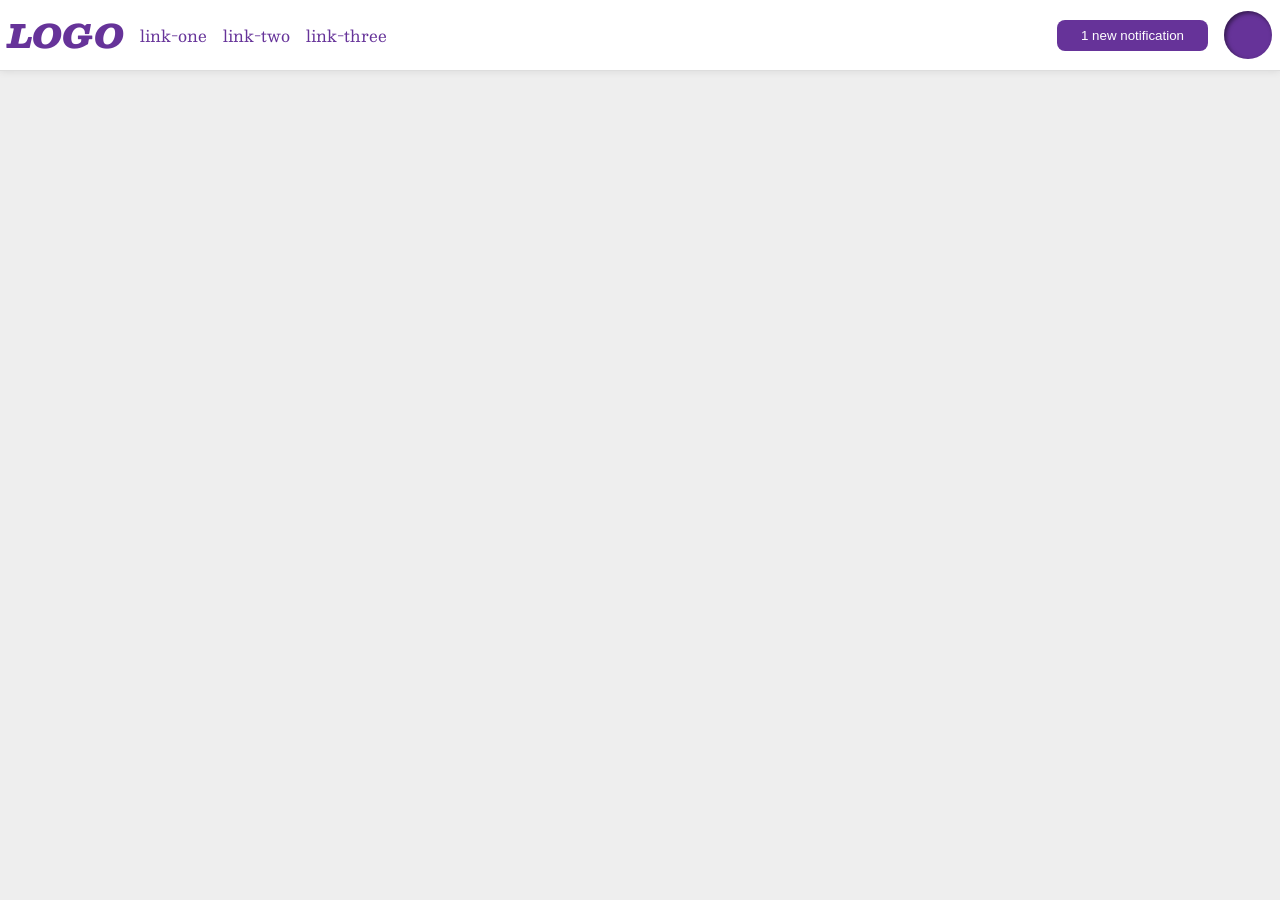
<file: foundations/flex/03-flex-header-2/index.html>
<!DOCTYPE html>
<html lang="en">
  <head>
    <meta charset="UTF-8">
    <meta http-equiv="X-UA-Compatible" content="IE=edge">
    <meta name="viewport" content="width=device-width, initial-scale=1.0">
    <title>Flex Header 2</title>
    <link rel="stylesheet" href="style.css">
  </head>
  <body>
    <div class="header">
      <div class="left-item">  
        <div class="logo">
          LOGO
        </div>
        <ul class="links">
          <li><a href="https://google.com">link-one</a></li>
          <li><a href="https://google.com">link-two</a></li>
          <li><a href="https://google.com">link-three</a></li>
        </ul>
      </div>
      <div class="right-item">
        <button class="notifications">
          1 new notification
        </button>
        <div class="profile-image"></div>
      </div>
    </div>
  </body>
</html>
</file>
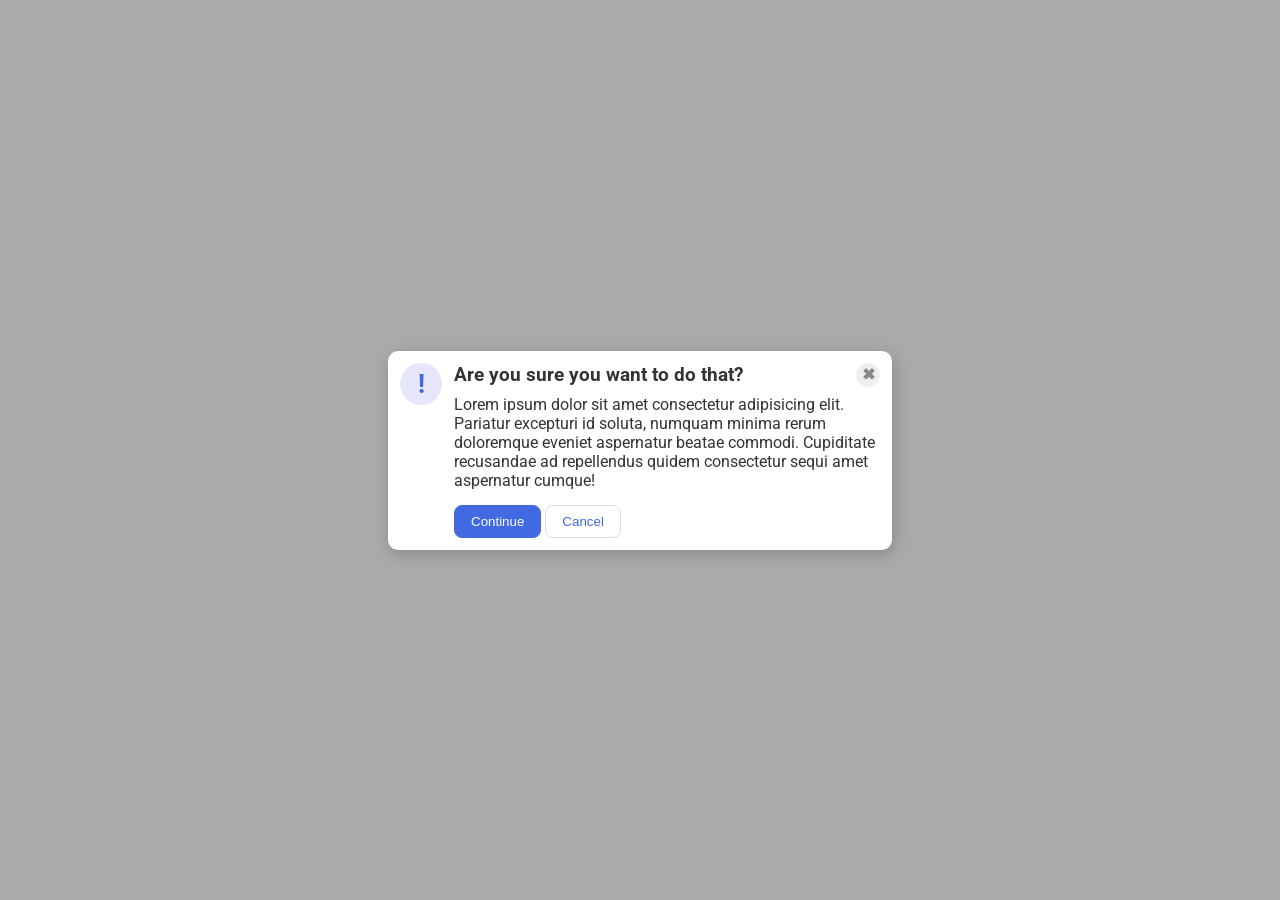
<file: foundations/flex/05-flex-modal/index.html>
<!DOCTYPE html>
<html lang="en">
  <head>
    <meta charset="UTF-8">
    <meta http-equiv="X-UA-Compatible" content="IE=edge">
    <meta name="viewport" content="width=device-width, initial-scale=1.0">
    <link rel="stylesheet" href="style.css">
    <title>Modal</title>
  </head>
  <body>
    <div class="modal">
      <div class="icon">!</div>

      <div class="content">
        <div class="header">Are you sure you want to do that?
          <button class="close-button">✖</button>
        </div>

        <div class="text">Lorem ipsum dolor sit amet consectetur adipisicing elit. Pariatur excepturi id soluta, numquam minima rerum doloremque eveniet aspernatur beatae commodi. Cupiditate recusandae ad repellendus quidem consectetur sequi amet aspernatur cumque!</div>
        
        <div class="content-buttons">
          <button class="continue">Continue</button>
          <button class="cancel">Cancel</button>
        </div>
      </div>
    </div>
  </body>
</html>
</file>
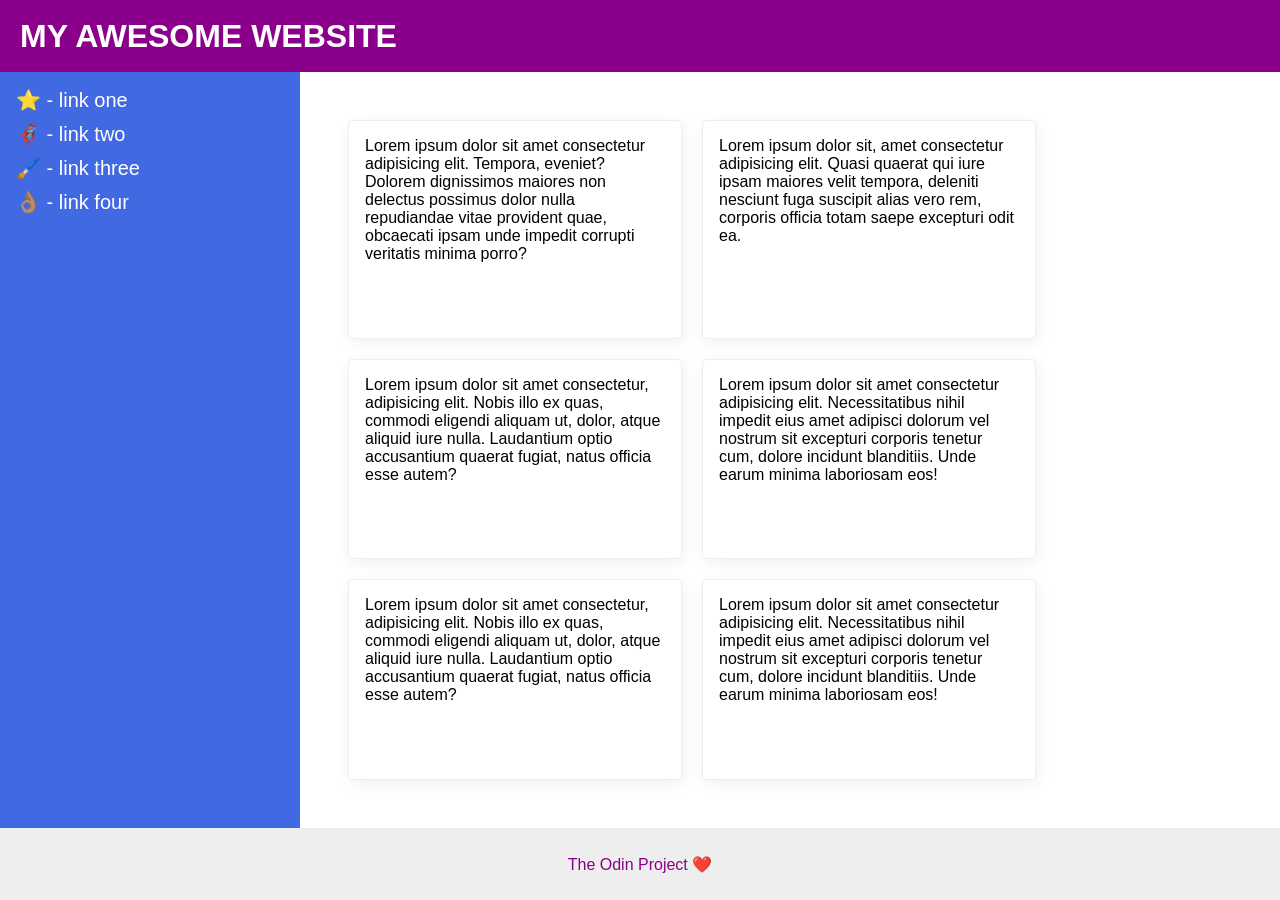
<file: foundations/flex/07-flex-layout-2/index.html>
<!DOCTYPE html>
<html lang="en">
  <head>
    <meta charset="UTF-8">
    <meta http-equiv="X-UA-Compatible" content="IE=edge">
    <meta name="viewport" content="width=device-width, initial-scale=1.0">
    <title>The Holy Grail</title>
    <link rel="stylesheet" href="style.css">
  </head>
  <body>
    <div class="header">
      MY AWESOME WEBSITE
    </div>
    
    <div class="content">
      <div class="sidebar">
        <ul>
          <li><a href="#">⭐ - link one</a></li>
          <li><a href="#">🦸🏽‍♂️ - link two</a></li>
          <li><a href="#">🖌️ - link three</a></li>
          <li><a href="#">👌🏽 - link four</a></li>
        </ul>
      </div>

      <div class="card-holder">
        <div class="card">Lorem ipsum dolor sit amet consectetur adipisicing elit. Tempora, eveniet? Dolorem dignissimos maiores non delectus possimus dolor nulla repudiandae vitae provident quae, obcaecati ipsam unde impedit corrupti veritatis minima porro?</div>
        <div class="card">Lorem ipsum dolor sit, amet consectetur adipisicing elit. Quasi quaerat qui iure ipsam maiores velit tempora, deleniti nesciunt fuga suscipit alias vero rem, corporis officia totam saepe excepturi odit ea.</div>
        <div class="card">Lorem ipsum dolor sit amet consectetur, adipisicing elit. Nobis illo ex quas, commodi eligendi aliquam ut, dolor, atque aliquid iure nulla. Laudantium optio accusantium quaerat fugiat, natus officia esse autem?</div>
        <div class="card">Lorem ipsum dolor sit amet consectetur adipisicing elit. Necessitatibus nihil impedit eius amet adipisci dolorum vel nostrum sit excepturi corporis tenetur cum, dolore incidunt blanditiis. Unde earum minima laboriosam eos!</div>
        <div class="card">Lorem ipsum dolor sit amet consectetur, adipisicing elit. Nobis illo ex quas, commodi eligendi aliquam ut, dolor, atque aliquid iure nulla. Laudantium optio accusantium quaerat fugiat, natus officia esse autem?</div>
        <div class="card">Lorem ipsum dolor sit amet consectetur adipisicing elit. Necessitatibus nihil impedit eius amet adipisci dolorum vel nostrum sit excepturi corporis tenetur cum, dolore incidunt blanditiis. Unde earum minima laboriosam eos!</div>
      </div>
    </div>

    <div class="footer">
      The Odin Project ❤️
    </div>
  </body>
</html>
</file>
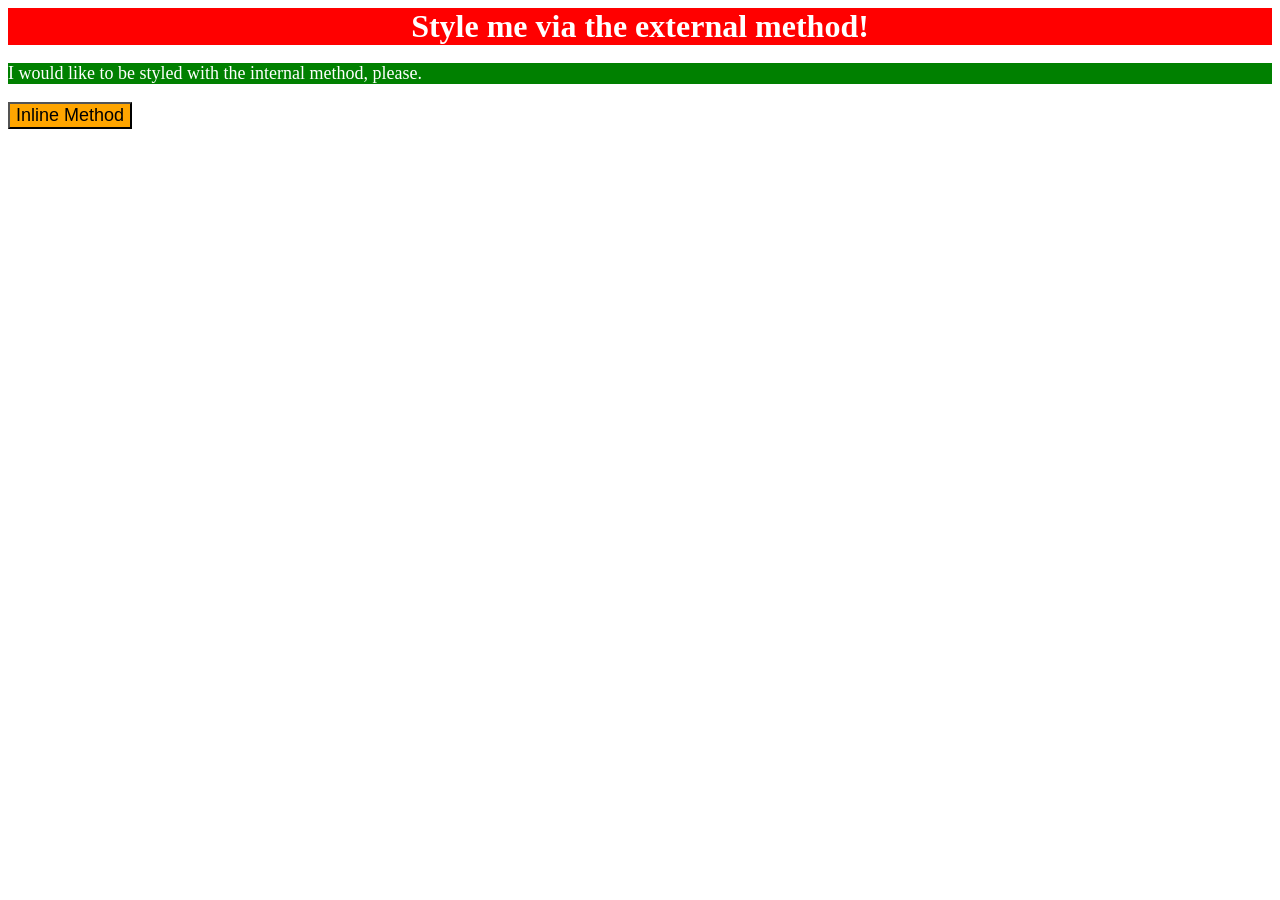
<file: foundations/intro-to-css/01-css-methods/index.html>
<!DOCTYPE html>
<html lang="en">
  <head>
    <meta charset="UTF-8">
    <meta http-equiv="X-UA-Compatible" content="IE=edge">
    <meta name="viewport" content="width=device-width, initial-scale=1.0">
    <title>Methods for Adding CSS</title>
    <link rel="stylesheet" href="styles.css" />

    <style>
      p {
        color: white;
        background-color: green;
        font-size: 18px;
      }
    </style>
  </head>
  <body>
    <div>Style me via the external method!</div>
    <p>I would like to be styled with the internal method, please.</p>
    <button style="background-color: orange; font-size: 18px">Inline Method</button>
  </body>
</html>
</file>
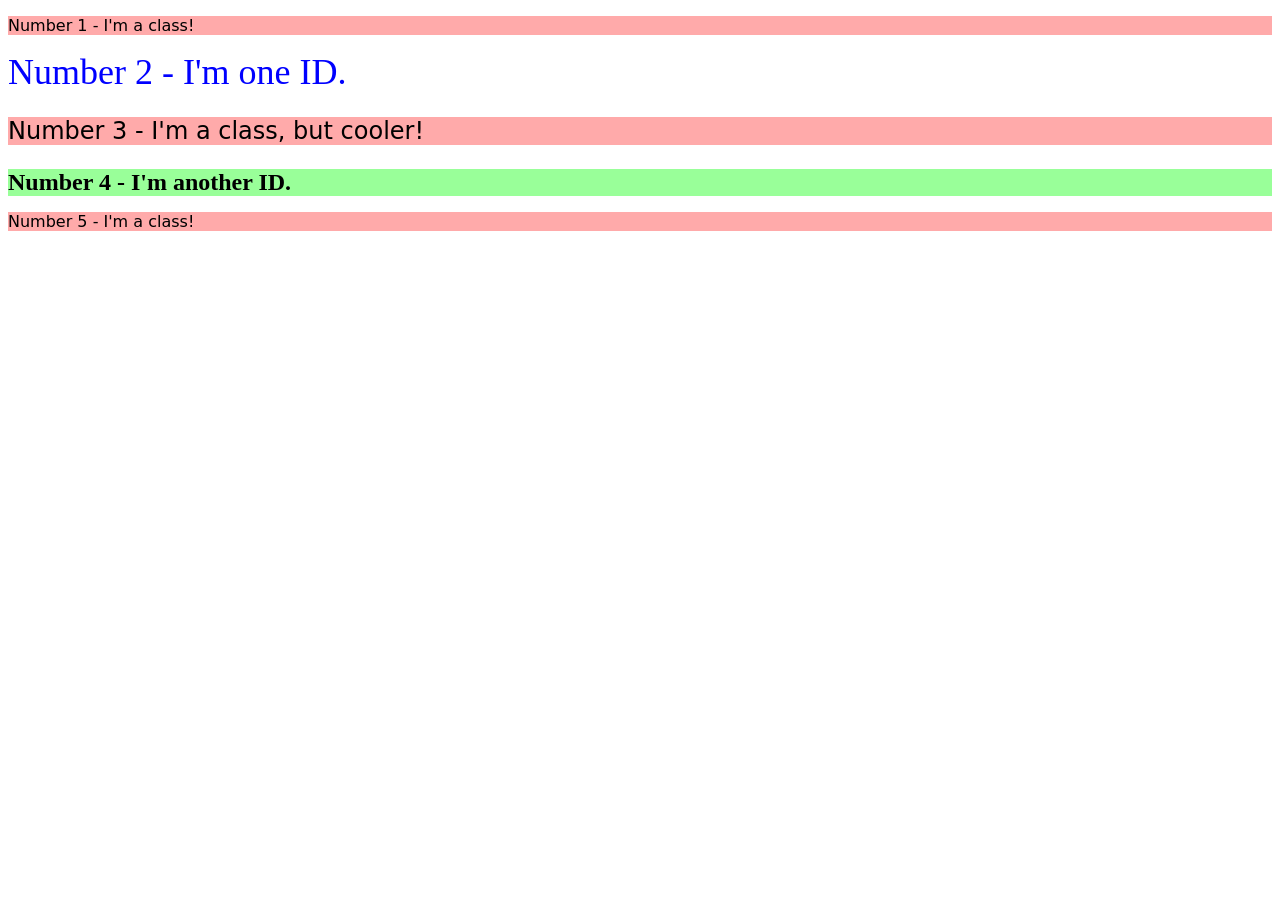
<file: foundations/intro-to-css/02-class-id-selectors/index.html>
<!DOCTYPE html>
<html lang="en">
  <head>
    <meta charset="UTF-8">
    <meta http-equiv="X-UA-Compatible" content="IE=edge">
    <meta name="viewport" content="width=device-width, initial-scale=1.0">
    <title>Class and ID Selectors</title>
    <link rel="stylesheet" href="style.css">
  </head>
  <body>
    <p class="odd" id="one">Number 1 - I'm a class!</p>
    <div class="even" id="two">Number 2 - I'm one ID.</div>
    <p class="odd" id="three">Number 3 - I'm a class, but cooler!</p>
    <div class="even" id="four">Number 4 - I'm another ID.</div>
    <p class="odd" id="five">Number 5 - I'm a class!</p>
  </body>
</html>
</file>
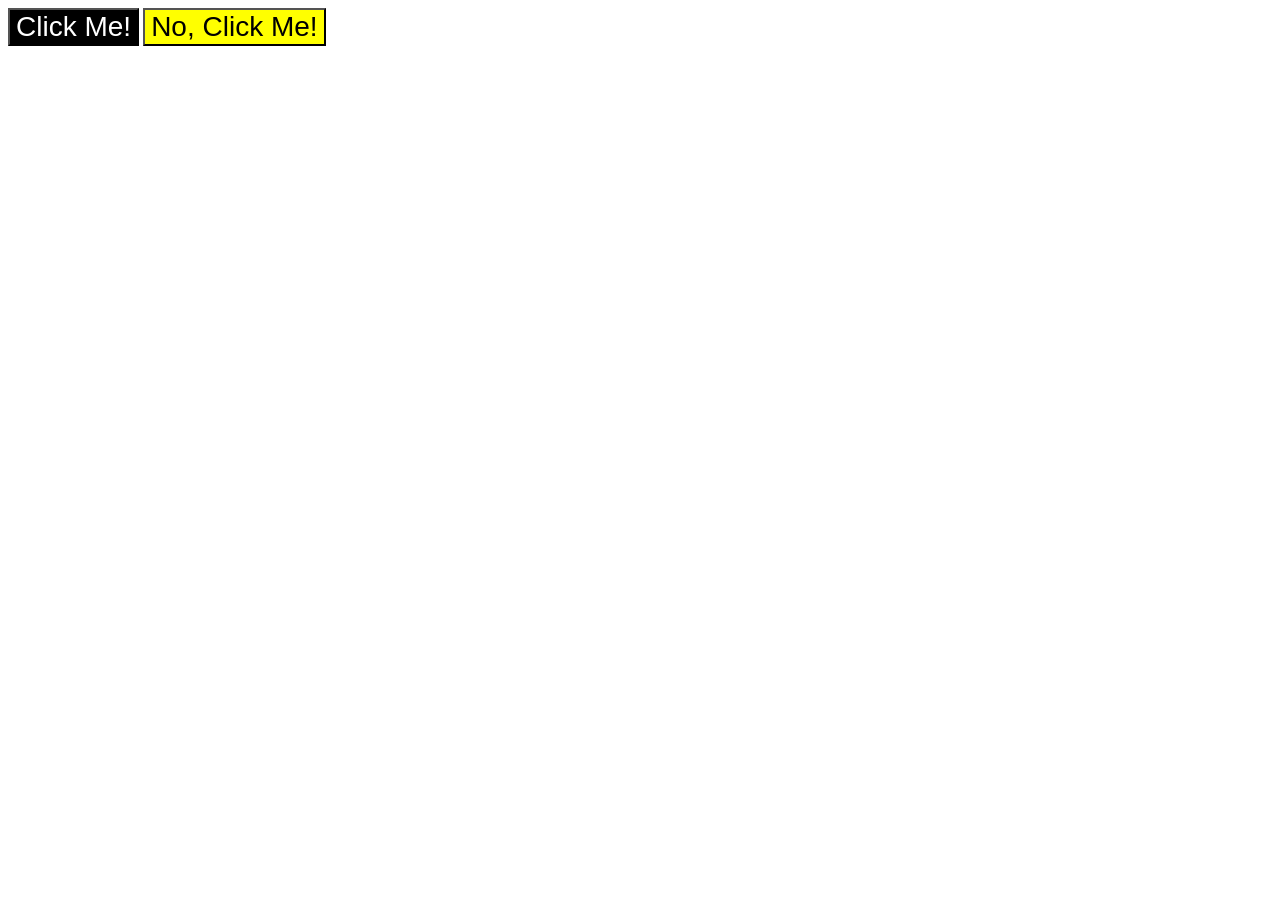
<file: foundations/intro-to-css/03-grouping-selectors/index.html>
<!DOCTYPE html>
<html lang="en">
  <head>
    <meta charset="UTF-8">
    <meta http-equiv="X-UA-Compatible" content="IE=edge">
    <meta name="viewport" content="width=device-width, initial-scale=1.0">
    <title>Grouping Selectors</title>
    <link rel="stylesheet" href="style.css">
  </head>
  <body>
    <button class="click">Click Me!</button>
    <button class="no-click">No, Click Me!</button>
  </body>
</html>
</file>
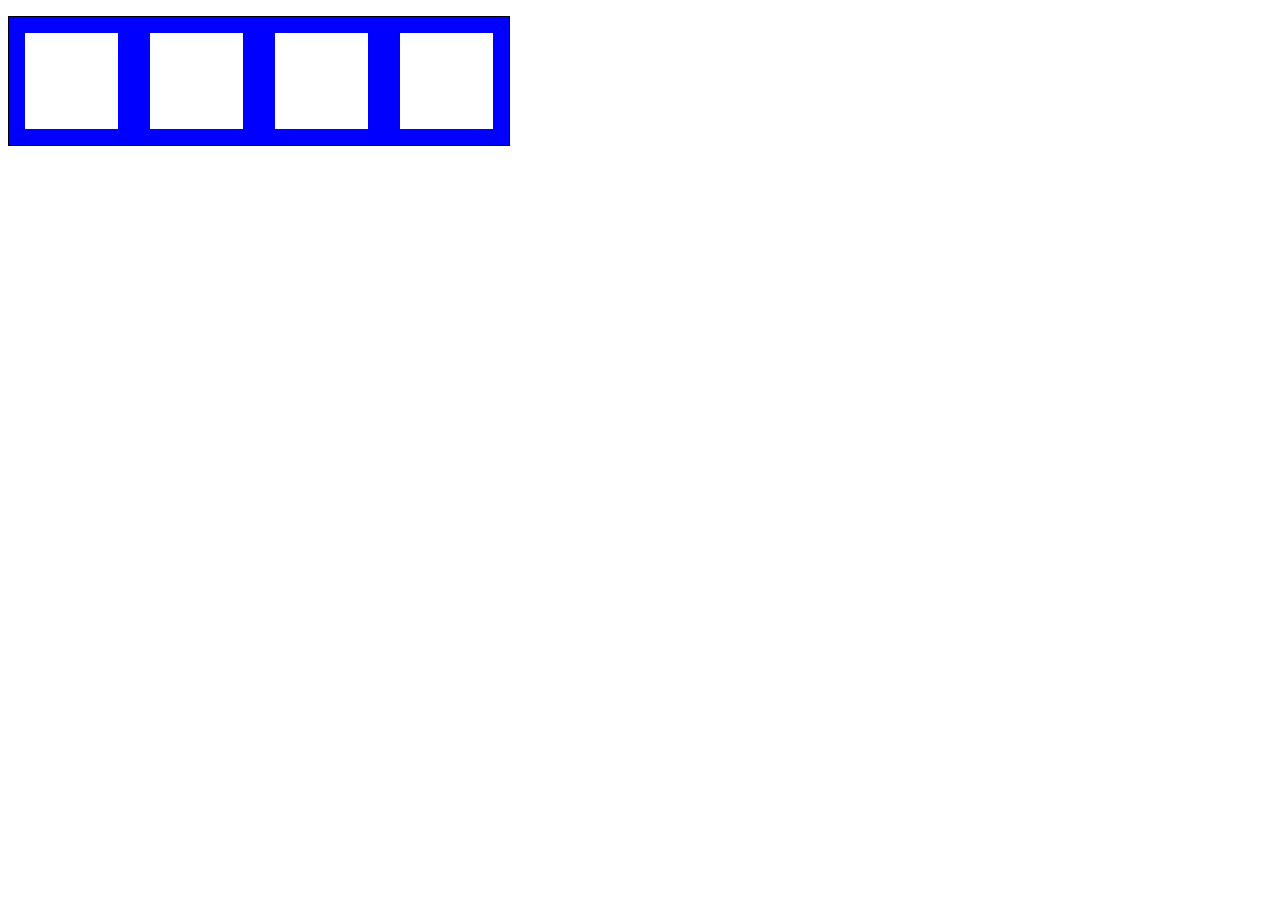
<file: foundations/block-and-inline/02-margin-and-padding-2/test.html>
<!DOCTYPE html>
<title>flexbox | flex: initial</title>
<link rel="author" href="http://opera.com" title="Opera Software">
<link rel="help" href="http://www.w3.org/TR/css-flexbox-1/#flex-common">
<link rel="match" href="flexbox_flex-initial-ref.html">
<style>
div {
	background: blue;
	margin: 1em 0;
	border: 1px solid black;
	height: 8em;
	width: auto;
    max-width: 500px;

	display: flex;
}
span {
	background: white;
	margin: 1em;
	/* width: 50px; */
	display: inline-block;
	flex: 1 0 50px;
}
/* .one {
    flex: auto;
} */
</style>

<div>
	<span class="one"></span>
	<span class="two"></span>
	<span class="three"></span>
	<span class="four"></span>
</div>
</file>
<file: foundations/flex/03-flex-header-2/style.css>
/* this is some magical font-importing.  
you'll learn about it later. */
@import url('https://fonts.googleapis.com/css2?family=Besley:ital,wght@0,400;1,900&display=swap');

body {
  margin: 0;
  background: #eee;
  font-family: Besley, serif;
}

.header {
  background: white;
  border-bottom: 1px solid #ddd;
  box-shadow: 0 0 8px rgba(0,0,0,.1);
  
  display: flex;
  justify-content: space-between;
  align-items: center;
  padding: 8px;
}

.left-item, .right-item {
  display: flex;
  align-items: center;
  gap: 16px;
}

.links {
  display: flex;
  gap: 16px;
  padding: 0;
  margin: 0;
}

.profile-image {
  background: rebeccapurple;
  box-shadow: inset 2px 2px 4px rgba(0,0,0,.5);
  border-radius: 50%;
  width: 48px;
  height: 48px;
}

.logo {
  color: rebeccapurple;
  font-size: 32px;
  font-weight: 900;
  font-style: italic;
}

button {
  border: none;
  border-radius: 8px;
  background: rebeccapurple;
  color: white;
  padding: 8px 24px;
}

a {
  /* this removes the line under our links */
  text-decoration: none;
  color: rebeccapurple;
}

ul {
  list-style-type: none;
}
</file>
<file: foundations/flex/05-flex-modal/style.css>
@import url('https://fonts.googleapis.com/css2?family=Roboto:wght@400;700&display=swap');

html, body {
  height: 100%;
}

body {
  font-family: Roboto, sans-serif;
  margin: 0;
  background: #aaa;
  color: #333;
  /* I'll give you this one for free lol */
  display: flex;
  align-items: center;
  justify-content: center;
}

.modal {
  background: white;
  width: 480px;
  border-radius: 10px;
  box-shadow: 2px 4px 16px rgba(0,0,0,.2);
  
  padding: 12px;
  display: flex;
  gap: 12px
}

.icon {
  color: royalblue;
  font-size: 26px;
  font-weight: 700;
  background: lavender;
  width: 42px;
  height: 42px;
  border-radius: 50%;
  display: flex;
  align-items: center;
  justify-content: center;

  flex: none;
}

.header {
  margin-bottom: 8px;
  display: flex;
  justify-content: space-between;
  font-size: 1.2em;
  font-weight: bolder;
}

.text {
  margin-bottom: 15px;
}

.close-button {
  background: #eee;
  border-radius: 50%;
  color: #888;
  font-weight: 1000;
  font-size: 16px;
  height: 24px;
  width: 24px;
  display: flex;
  align-items: center;
  justify-content: center;
  border: 1px solid #eee;
  padding: 0;

  flex: none;
}

button {
  cursor: pointer;
  padding: 8px 16px;
  border-radius: 8px;
}

button.continue {
  background: royalblue;
  border: 1px solid royalblue;
  color: white;
}

button.cancel {
  background: white;
  border: 1px solid #ddd;
  color: royalblue;
}
</file>
<file: foundations/flex/07-flex-layout-2/style.css>
body {
  font-family: -apple-system, BlinkMacSystemFont, 'Segoe UI', Roboto, Oxygen, Ubuntu, Cantarell, 'Open Sans', 'Helvetica Neue', sans-serif;
  margin: 0;
  min-height: 100vh;

  display: flex;
  flex-direction: column;
}

.header {
  height: 72px;
  background: darkmagenta;
  color: white;

  display: flex;
  align-items: center;
  padding: 0 20px;
  font-size: 32px;
  font-weight: 900;
}

.footer {
  height: 72px;
  background: #eee;
  color: darkmagenta;

  display: flex;
  justify-content: center;
  align-items: center;
  padding: 0 20px;
}

.content {
  flex: 1;
  display: flex;
}

.sidebar {
  width: 300px;
  background: royalblue;
  box-sizing: border-box;

  flex: none;
  padding: 16px;
}

.sidebar ul {
  display: flex;
  flex-direction: column;
  gap: 0.5em;
  padding: 0;
  margin: 0;
  list-style-type: none;
  font-size: 20px;
}

.sidebar a {
  text-decoration: none;
  color: white;
}

.card-holder {
  flex: 1;
  display: flex;
  flex-wrap: wrap;
  gap: 20px;
  padding: 48px;
}

.card {
  border: 1px solid #eee;
  box-shadow: 2px 4px 16px rgba(0,0,0,.06);
  border-radius: 4px;

  width: 300px;
  padding: 16px;
}
</file>
<file: foundations/intro-to-css/01-css-methods/styles.css>
div {
    color: white;
    background-color: red;
    font-size: 32px;
    font-weight: bold;
    text-align: center;
}
</file>
<file: foundations/intro-to-css/02-class-id-selectors/style.css>
/* Add CSS Styling */
.odd {
    background-color: #ff000055;
    font-family: 'Verdana', 'DejaVu Sans', sans-serif;
}

#two {
    color: rgb(0,0,255);
    font-size: 36px;
}

#three {
    font-size: 24px;
}

#four {
    background-color: #00ff0066;
    font-size: 24px;
    font-weight: bold;
}
</file>
<file: foundations/intro-to-css/03-grouping-selectors/style.css>
/* Add CSS Styling */
.click, .no-click {
    font-size: 28px;
    font-family: 'Helvetica', 'Times New Roman', sans-serif;
}

.click {
    background-color: #000000;
    color: #ffffff;
}

.no-click {
    background-color: rgb(255,255,0);
}
</file>
